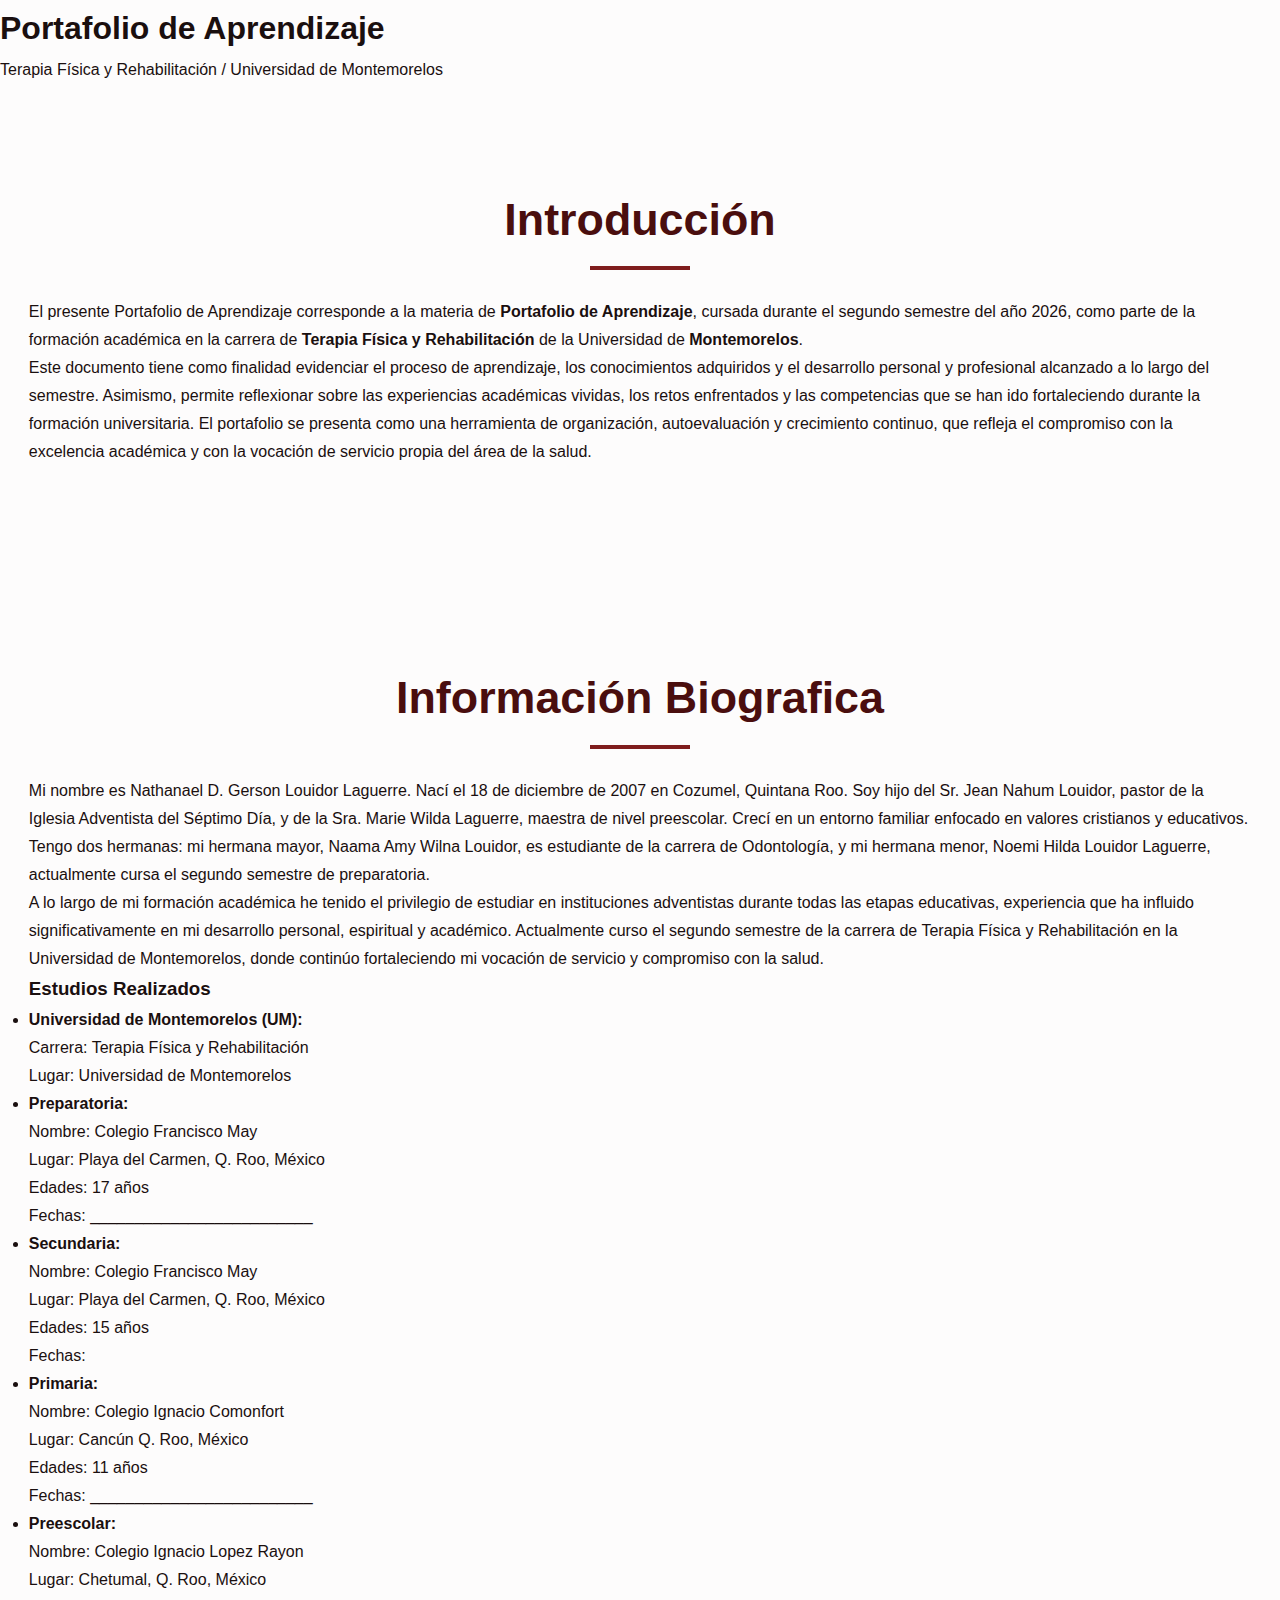
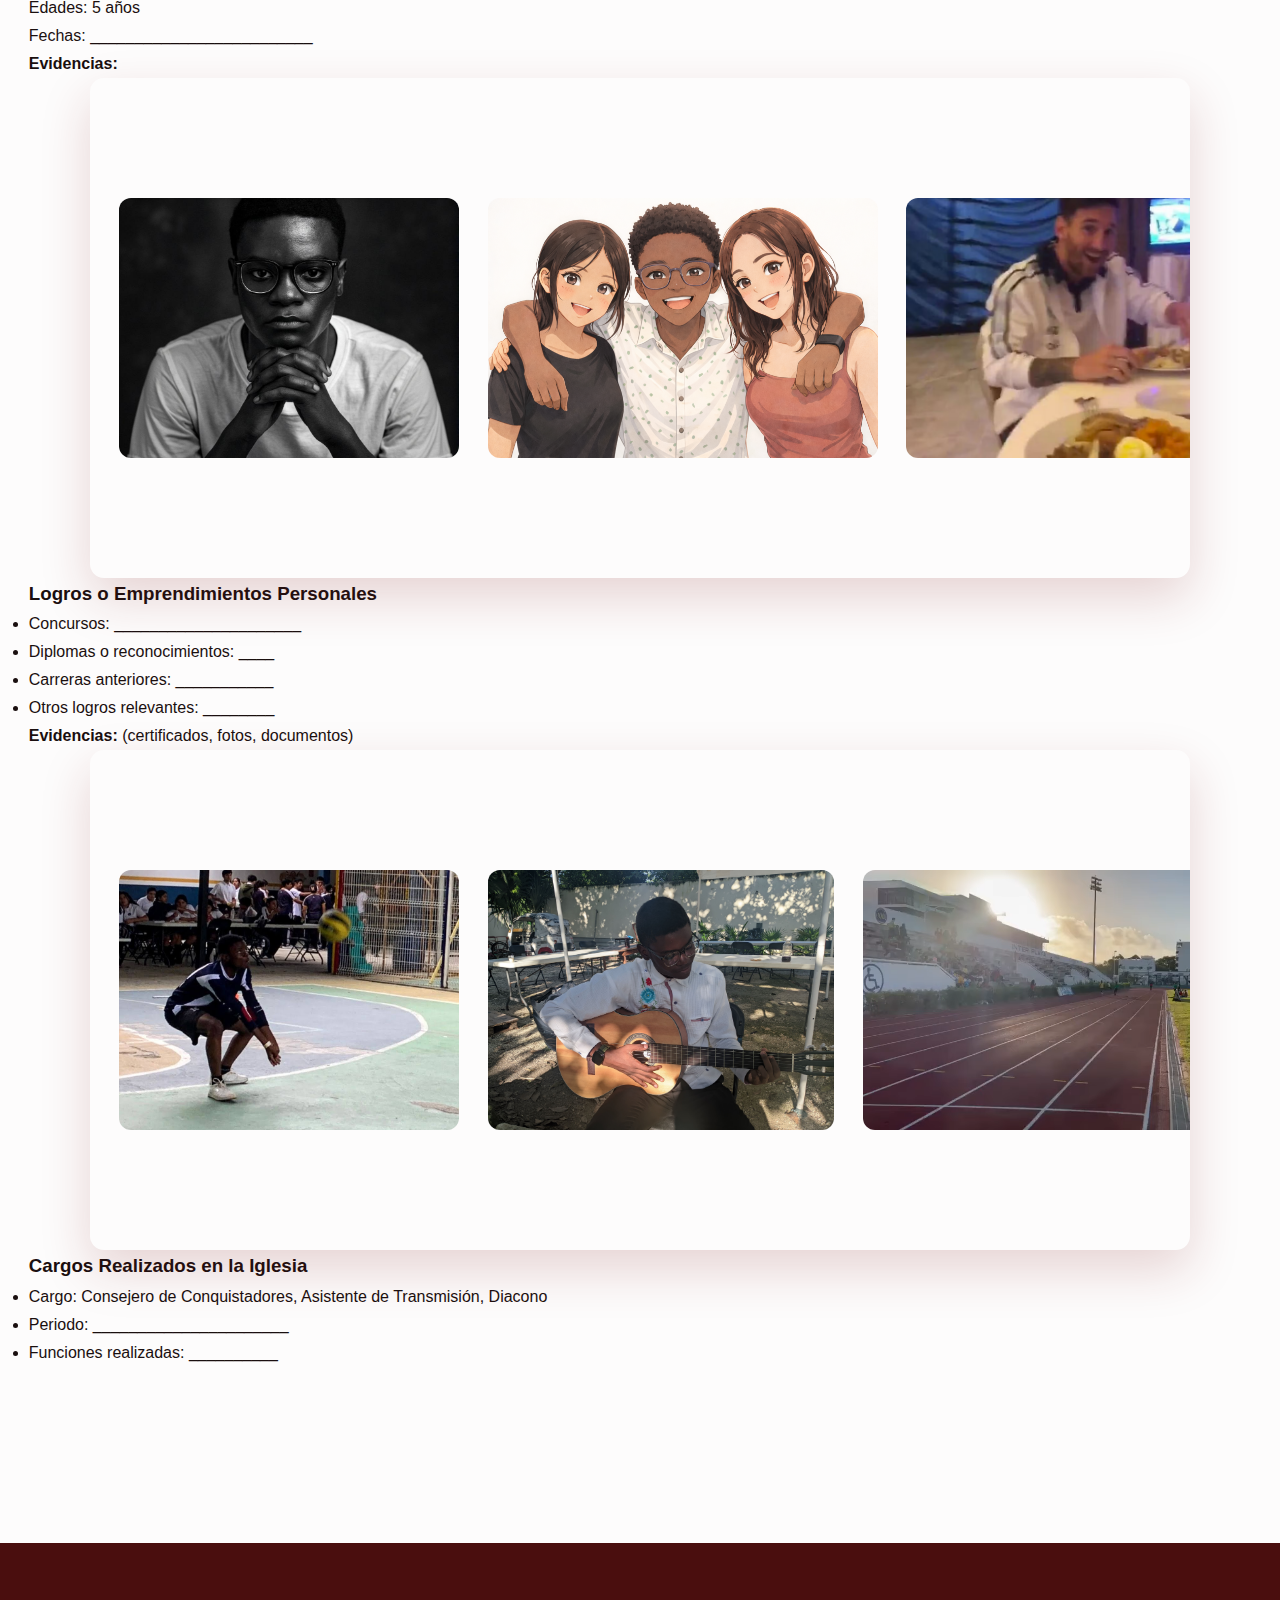
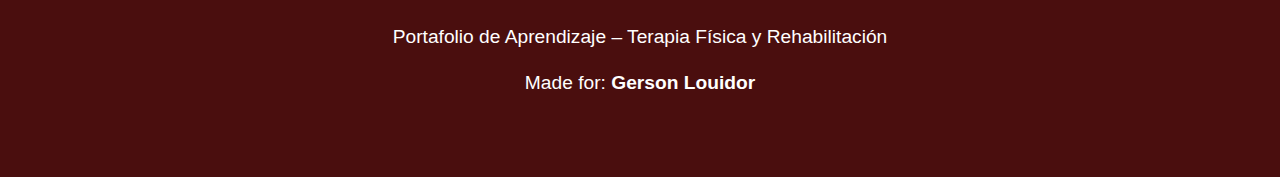
<file: Inicio.html>
<!DOCTYPE html>
<html lang="es">
<head>
  <link rel="stylesheet" href="inicio.css">
  <meta charset="UTF-8">
  <meta name="description" content="Portafolio de aprendizaje - Terapia Física y Rehabilitación">
  <meta name="viewport" content="width=device-width, initial-scale=1.0">
  <title>Portafolio de Aprendizaje | Inicio</title>
</head>

<body>

  <header>
    <h1>Portafolio de Aprendizaje</h1>
    <p>Terapia Física y Rehabilitación / Universidad de Montemorelos</p>
  </header>

  <main>

    <!-- INTRODUCCIÓN -->
    <section id="introduccion">
      <h2>Introducción</h2>
      <p>
        El presente Portafolio de Aprendizaje corresponde a la materia de <strong>Portafolio de Aprendizaje</strong>, cursada durante el segundo semestre del año 2026, como parte de la formación académica en la carrera de <strong>Terapia Física y 
        Rehabilitación</strong> de la Universidad de <strong>Montemorelos</strong>. </p>
        <p>
        Este documento tiene como finalidad evidenciar el proceso de aprendizaje, los conocimientos adquiridos y el desarrollo personal y profesional alcanzado a lo largo del semestre. Asimismo, permite reflexionar sobre las 
        experiencias académicas vividas, los retos enfrentados y las competencias que se han ido fortaleciendo durante la formación universitaria.
        El portafolio se presenta como una herramienta de organización, autoevaluación y crecimiento continuo, que refleja el compromiso con la excelencia académica y con la vocación de servicio propia del área de la salud.
      </p>
    </section>

    <section id="seccion-1">
      <h2>Información Biografica</h2>

      <article>
        <p>Mi nombre es Nathanael D. Gerson Louidor Laguerre. Nací el 18 de diciembre de 2007 en Cozumel, Quintana Roo.
Soy hijo del Sr. Jean Nahum Louidor, pastor de la Iglesia Adventista del Séptimo Día, y de la Sra. Marie Wilda Laguerre, maestra de nivel preescolar.

Crecí en un entorno familiar enfocado en valores cristianos y educativos. Tengo dos hermanas: mi hermana mayor, Naama Amy Wilna Louidor, es estudiante
 de la carrera de Odontología, y mi hermana menor, Noemi Hilda Louidor Laguerre, actualmente cursa el segundo semestre de preparatoria. </p>

<p> 
A lo largo de mi formación académica he tenido el privilegio de estudiar en instituciones adventistas durante todas las etapas educativas, experiencia
 que ha influido significativamente en mi desarrollo personal, espiritual y académico. Actualmente curso el segundo semestre de la carrera de Terapia Física y Rehabilitación en la Universidad de Montemorelos, donde continúo fortaleciendo mi vocación de servicio y compromiso con la salud.</p>
      </article>

      <article>
        <h3>Estudios Realizados</h3>

        <ul>
          <li>
            <strong>Universidad de Montemorelos (UM):</strong><br>
            Carrera: Terapia Física y Rehabilitación<br>
            Lugar: Universidad de Montemorelos<br>
          </li>

          <li>
            <strong>Preparatoria:</strong><br>
            Nombre: Colegio Francisco May<br>
            Lugar: Playa del Carmen, Q. Roo, México<br>
            Edades: 17 años<br>
            Fechas: _________________________
          </li>

          <li>
            <strong>Secundaria:</strong><br>
            Nombre: Colegio Francisco May<br>
            Lugar: Playa del Carmen, Q. Roo, México<br>
            Edades: 15 años<br>
            Fechas: <br>
          </li>

          <li>
            <strong>Primaria:</strong><br>
            Nombre: Colegio Ignacio Comonfort<br>
            Lugar: Cancún Q. Roo, México<br>
            Edades: 11 años<br>
            Fechas: _________________________
          </li>

          <li>
            <strong>Preescolar:</strong><br>
            Nombre: Colegio Ignacio Lopez Rayon<br>
            Lugar: Chetumal, Q. Roo, México<br>
            Edades: 5 años<br>
            Fechas: _________________________
          </li>
        </ul>

        <p><strong>Evidencias:</strong></p>

<section class="slider">
  <div class="slider-track">
    <img src="image1.png" alt="Evidencia 1">
    <img src="image2.png" alt="Evidencia 2">
    <img src="image3.png" alt="Evidencia 3">
  </div>
</section>


      <!-- LOGROS O EMPRENDIMIENTOS -->
      <article>
        <h3>Logros o Emprendimientos Personales</h3>
        <ul>
          <li>Concursos: _____________________</li>
          <li>Diplomas o reconocimientos: ____</li>
          <li>Carreras anteriores: ___________</li>
          <li>Otros logros relevantes: ________</li>
        </ul>

        <p><strong>Evidencias:</strong> (certificados, fotos, documentos)</p>
      </article>

<section class="slider">
  <div class="slider-track">

    <img src="image6.jpg" alt="Evidencia 6">
    <img src="image5.jpg" alt="Evidencia 5">

    <video src="video1.mp4" autoplay muted loop></video>

    <img src="image6.jpg" alt="Evidencia 6">
    <img src="image5.jpg" alt="Evidencia 5">
    <video src="video1.mp4" autoplay muted loop></video>

  </div>
</section>


      <article>
        <h3>Cargos Realizados en la Iglesia</h3>
        <ul>
          <li>Cargo: Consejero de Conquistadores, Asistente de Transmisión, Diacono</li>
          <li>Periodo: ______________________</li>
          <li>Funciones realizadas: __________</li>
        </ul>
      </article>

    </section>

  </main>

  <footer>
    <p>Portafolio de Aprendizaje – Terapia Física y Rehabilitación</p>
    <p>Made for: <strong>Gerson Louidor</strong></p>
  </footer>

</body>
</html>
</file>
<file: inicio.css>
/* Reset + Variables con vino y rojo oscuro como protagonistas */
* {
  margin: 0;
  padding: 0;
  box-sizing: border-box;
}

:root {
  --vino: #4a0e0e;             /* Vino oscuro principal */
  --rojo-oscuro: #7f1d1d;      /* Rojo oscuro intenso */
  --vino-light: #6b1e1e;
  --rojo-light: #991b1b;
  --text: #1a0f0f;
  --text-light: #4a2c2c;
  --bg: #fdfcfc;
  --card-bg: #ffffff;
  --shadow-sm: 0 6px 20px rgba(74,14,14,0.12);
  --shadow-lg: 0 20px 50px rgba(127,29,29,0.18);
  --transition: all 0.35s ease;
  --radius: 14px;
}

body {
  font-family: 'Poppins', sans-serif;
  background: var(--bg);
  color: var(--text);
  line-height: 1.75;
}

/* Header - texto por encima de la imagen, negrita, centrado */
.header {
  position: relative;           /* Esto ya lo tienes, déjalo */
  height: 75vh;
  min-height: 580px;
  display: flex;
  align-items: center;
  justify-content: center;
  text-align: center;
  overflow: hidden;
}

.header::before {                
  content: '';
  position: absolute;
  inset: 0;
  background: linear-gradient(to bottom, rgba(74,14,14,0.55), rgba(127,29,29,0.65));
  z-index: 1;                    
}

.header-img {
  position: absolute;
  inset: 0;
  width: 100%;
  height: 100%;
  object-fit: cover;
  z-index: 0;                    
}

.header-content {
  position: relative;
  z-index: 2;                    
  max-width: 1100px;
  padding: 2.5rem;
}

.header h1 {
  font-size: clamp(3.8rem, 9vw, 7rem);
  font-weight: 900;
  color: white;
  margin-bottom: 1.2rem;
  text-shadow: 0 5px 15px rgba(0,0,0,0.7), 0 0 30px rgba(74,14,14,0.6);
  letter-spacing: -1px;
  position: relative;
}

.header p {
  font-size: 1.8rem;
  font-weight: 500;
  color: #ffebeb;
  text-shadow: 0 3px 10px rgba(0,0,0,0.5);
  max-width: 800px;
  margin: 0 auto;
  position: relative;
}

section {
  padding: 6rem 1.8rem;
  max-width: 1300px;
  margin: 0 auto;
}

h2 {
  font-size: 2.8rem;
  color: var(--vino);
  text-align: center;
  margin-bottom: 2.5rem;
  font-weight: 700;
  position: relative;
}

h2::after {
  content: '';
  width: 100px;
  height: 4px;
  background: var(--rojo-oscuro);
  position: absolute;
  bottom: -12px;
  left: 50%;
  transform: translateX(-50%);
}

.intro-bio-grid {
  display: grid;
  grid-template-columns: 1fr;
  gap: 4rem;
}

@media (min-width: 992px) {
  .intro-bio-grid {
    grid-template-columns: repeat(2, 1fr);
  }
}

.bio-container {
  background: var(--card-bg);
  padding: 2.8rem;
  border-radius: var(--radius);
  box-shadow: var(--shadow-lg);
  transition: var(--transition);
}

.bio-container:hover {
  transform: translateY(-12px);
  box-shadow: 0 25px 55px rgba(127,29,29,0.2);
}

.bio-image img {
  width: 100%;
  border-radius: 12px;
  box-shadow: var(--shadow-sm);
  transition: var(--transition);
  cursor: pointer;
}

.bio-image img:hover {
  transform: scale(1.04);
}

.bio-text p {
  font-size: 1.12rem;
  color: var(--text-light);
  text-align: center;
}

.contenido-principal {
  text-align: center;
}

.contenido-principal ul {
  list-style: none;
  max-width: 850px;
  margin: 0 auto;
  padding: 0;
}

.contenido-principal li {
  background: white;
  margin: 2rem auto;
  padding: 2.2rem;
  border-radius: var(--radius);
  box-shadow: var(--shadow-sm);
  max-width: 780px;
  transition: var(--transition);
  text-align: center;
}

.contenido-principal li:hover {
  transform: translateY(-8px);
  box-shadow: var(--shadow-lg);
}

.contenido-principal li img {
  width: 100%;
  max-width: 380px;
  border-radius: 10px;
  margin: 1.5rem auto;
  display: block;
  cursor: pointer;
}

.slider {
  position: relative;
  max-width: 1100px;
  margin: 0 auto;
  overflow: hidden;
  border-radius: var(--radius);
  box-shadow: var(--shadow-lg);
}

.slider-track {
  display: flex;
  gap: 1.8rem;
  padding: 1.5rem 0;
}

.slider-track img,
.slider-track video {
  flex: 0 0 340px;
  height: 260px;
  object-fit: cover;
  border-radius: 12px;
  cursor: pointer;
  transition: var(--transition);
}

.slider-track img:hover,
.slider-track video:hover {
  transform: scale(1.06);
}

.btn {
  position: absolute;
  top: 50%;
  transform: translateY(-50%);
  background: var(--vino);
  color: white;
  border: none;
  width: 55px;
  height: 55px;
  border-radius: 50%;
  font-size: 2.2rem;
  cursor: pointer;
  transition: var(--transition);
}

.btn:hover {
  background: var(--rojo-oscuro);
  transform: translateY(-50%) scale(1.12);
}

.btn.prev { left: 1.5rem; }
.btn.next { right: 1.5rem; }

.modal-img {
  display: none;
  position: fixed;
  inset: 0;
  background: rgba(74,14,14,0.94);
  z-index: 9999;
  align-items: center;
  justify-content: center;
  padding: 2rem;
}

.modal-img.active {
  display: flex;
}

#imgGrande,
#videoGrande {
  max-width: 94%;
  max-height: 88vh;
  border-radius: 16px;
  box-shadow: 0 0 50px rgba(0,0,0,0.7);
}

.cerrar {
  position: absolute;
  top: 25px;
  right: 35px;
  color: white;
  font-size: 3.8rem;
  cursor: pointer;
  transition: var(--transition);
}

.cerrar:hover {
  color: var(--rojo-oscuro);
  transform: rotate(90deg);
}

.cargos {
  background: white;
  padding: 3rem;
  border-radius: var(--radius);
  box-shadow: var(--shadow-lg);
  max-width: 850px;
  margin: 0 auto;
}

footer {
  background: var(--vino);
  color: white;
  text-align: center;
  padding: 4rem 1.5rem;
  margin-top: 5rem;
}

footer p {
  margin: 0.8rem 0;
  font-size: 1.2rem;
}

@media (max-width: 768px) {
  .header { height: 55vh; min-height: 450px; }
  h2 { font-size: 2.3rem; }
  section { padding: 4.5rem 1.2rem; }
  .slider-track img, .slider-track video { flex: 0 0 280px; height: 210px; }
}
</file>
